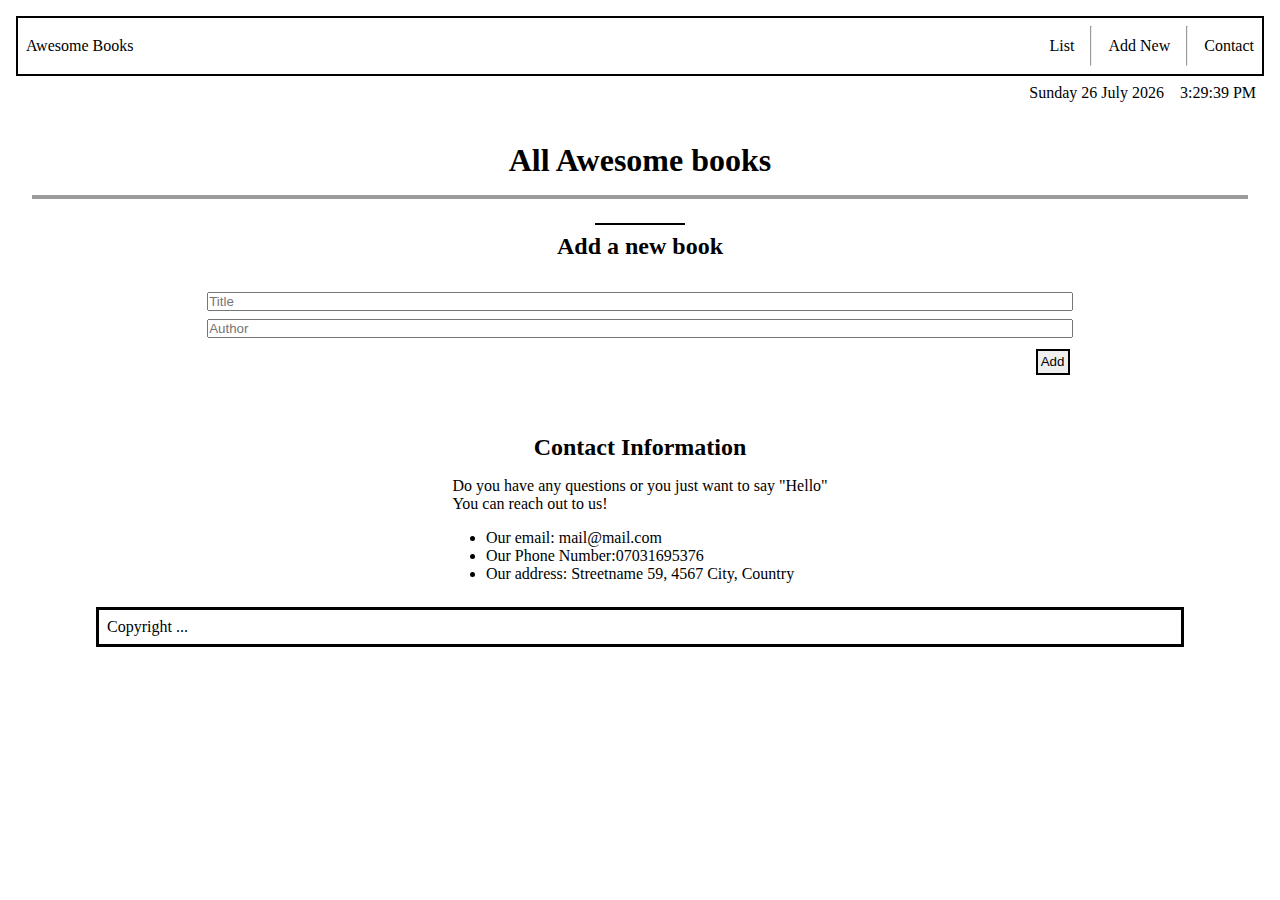
<file: index.html>
<!DOCTYPE html>
<html lang="en">
<head>
  <meta charset="UTF-8">
  <meta http-equiv="X-UA-Compatible" content="IE=edge">
  <meta name="viewport" content="width=device-width, initial-scale=1.0">
  <link rel="stylesheet" href="style.css">
  <title>Awesome-books-coker</title>
</head>
<body>
  <header>

    <nav>
      <div class="top">
        <a href="#" onclick="window.location.reload()" class="logo">Awesome Books</a>
        <div class="menu">
          <ul>
          <li class="menu-item"><a href="#" class="menu-link">List</a></li>
          <hr />
          <li class="menu-item"><a href="#" class="menu-link">Add New</a></li>
          <hr />
          <li class="menu-item"><a href="#" class="menu-link">Contact</a></li>
        </ul>
        </div>
      </div>
      
      <div class="bottom">
        <div class="date">
        <span id="day">day</span>
        <span id="daynum">00</span>
        <span id="month">month</span>
        <span id="year">0000</span>
      </div>
      <div class="current-time"></div>
    </div>
    </nav>
  </header>

<section>
  <div class="wrapper">
    <h1 class="site-head">All Awesome books</h1>
    <div class="all-books"></div> 
    </div>
</section>

<section >
  <div class="add-area" id="add-area">
  <hr />
  <h2>Add a new book</h2>
    <form class="add-book" id="add-book">
      <input type="text" name="title" id="title" placeholder="Title" required>
      <input type="text" name="author" id="author" placeholder="Author" required>
      <button type="submit" id="submit">Add</button>
  </form>
</div>
</section>


  <section >
    <div class="contact" id="contact">
    <h2>Contact Information</h2>
    <p>Do you have any questions or you just want to say "Hello" <br /> You can reach out to us!</p>
    <ul>
      <li><p>Our email: mail@mail.com</p></li>
      <li><p>Our Phone Number:07031695376 </p></li>
      <li><p>Our address: Streetname 59, 4567 City, Country</p></li>
    </ul>
  </div>
  </section>


  <footer>
    <p>Copyright ...</p>
  </footer>

  <script src="script.js"></script>
</body>
</html>
</file>
<file: style.css>
* {
  margin: 0;
  padding: 0;
  outline: 0;
  box-sizing: border-box;
  text-decoration: none;
}

.all-books {
  width: 95%;
  display: grid;
  grid-template-columns: 1fr;
  gap: 0.5rem;
  border: 2px solid rgb(156, 155, 155);
}

.book {
  display: flex;
  align-items: center;
  justify-content: space-between;
  padding: 0.3rem;
}

.book:nth-child(even) {
  background-color: gray;
}

.wrapper {
  display: flex;
  flex-direction: column;
  align-items: center;
  justify-content: center;
}

.add-book,
.add-area {
  width: 85%;
  margin: 0.5rem auto;
  display: flex;
  flex-direction: column;
  gap: 0.5rem;
  padding: 1rem;
  justify-content: center;
}

.site-head {
  padding: 1rem;
}

.add-area h2 {
  align-self: center;
}

.add-area hr {
  width: 90px;
  border: 1px solid black;
  align-self: center;
}

.add-area button,
.remove {
  align-self: flex-end;
  border: 2px solid black;
  padding: 0.2rem;
  margin: 0.2rem;
}

/* Styling NavBar */
nav {
  padding: 1rem;
}

nav .top {
  display: flex;
  align-items: center;
  justify-content: space-between;
  border: 2px solid black;
  padding: 0.5rem;
}

nav .top .logo {
  color: black;
}

nav .menu ul {
  display: flex;
  justify-content: space-between;
  align-items: center;
  list-style: none;
  gap: 1rem;
}

nav .menu ul hr {
  height: 40px;
}

nav .menu ul .menu-link {
  color: black;
}

nav .menu ul .menu-link:hover {
  color: blue;
  cursor: pointer;
}

nav .bottom {
  display: flex;
  justify-content: flex-end;
  gap: 1rem;
  padding: 0.5rem;
}

.contact {
  display: flex;
  flex-direction: column;
  align-items: center;
  gap: 1rem;
  padding: 0.5rem;
}

footer {
  width: 85%;
  margin: 1rem auto;
  border: 3px solid black;
  padding: 0.5rem;
}

.active {
  display: none;
}
</file>
